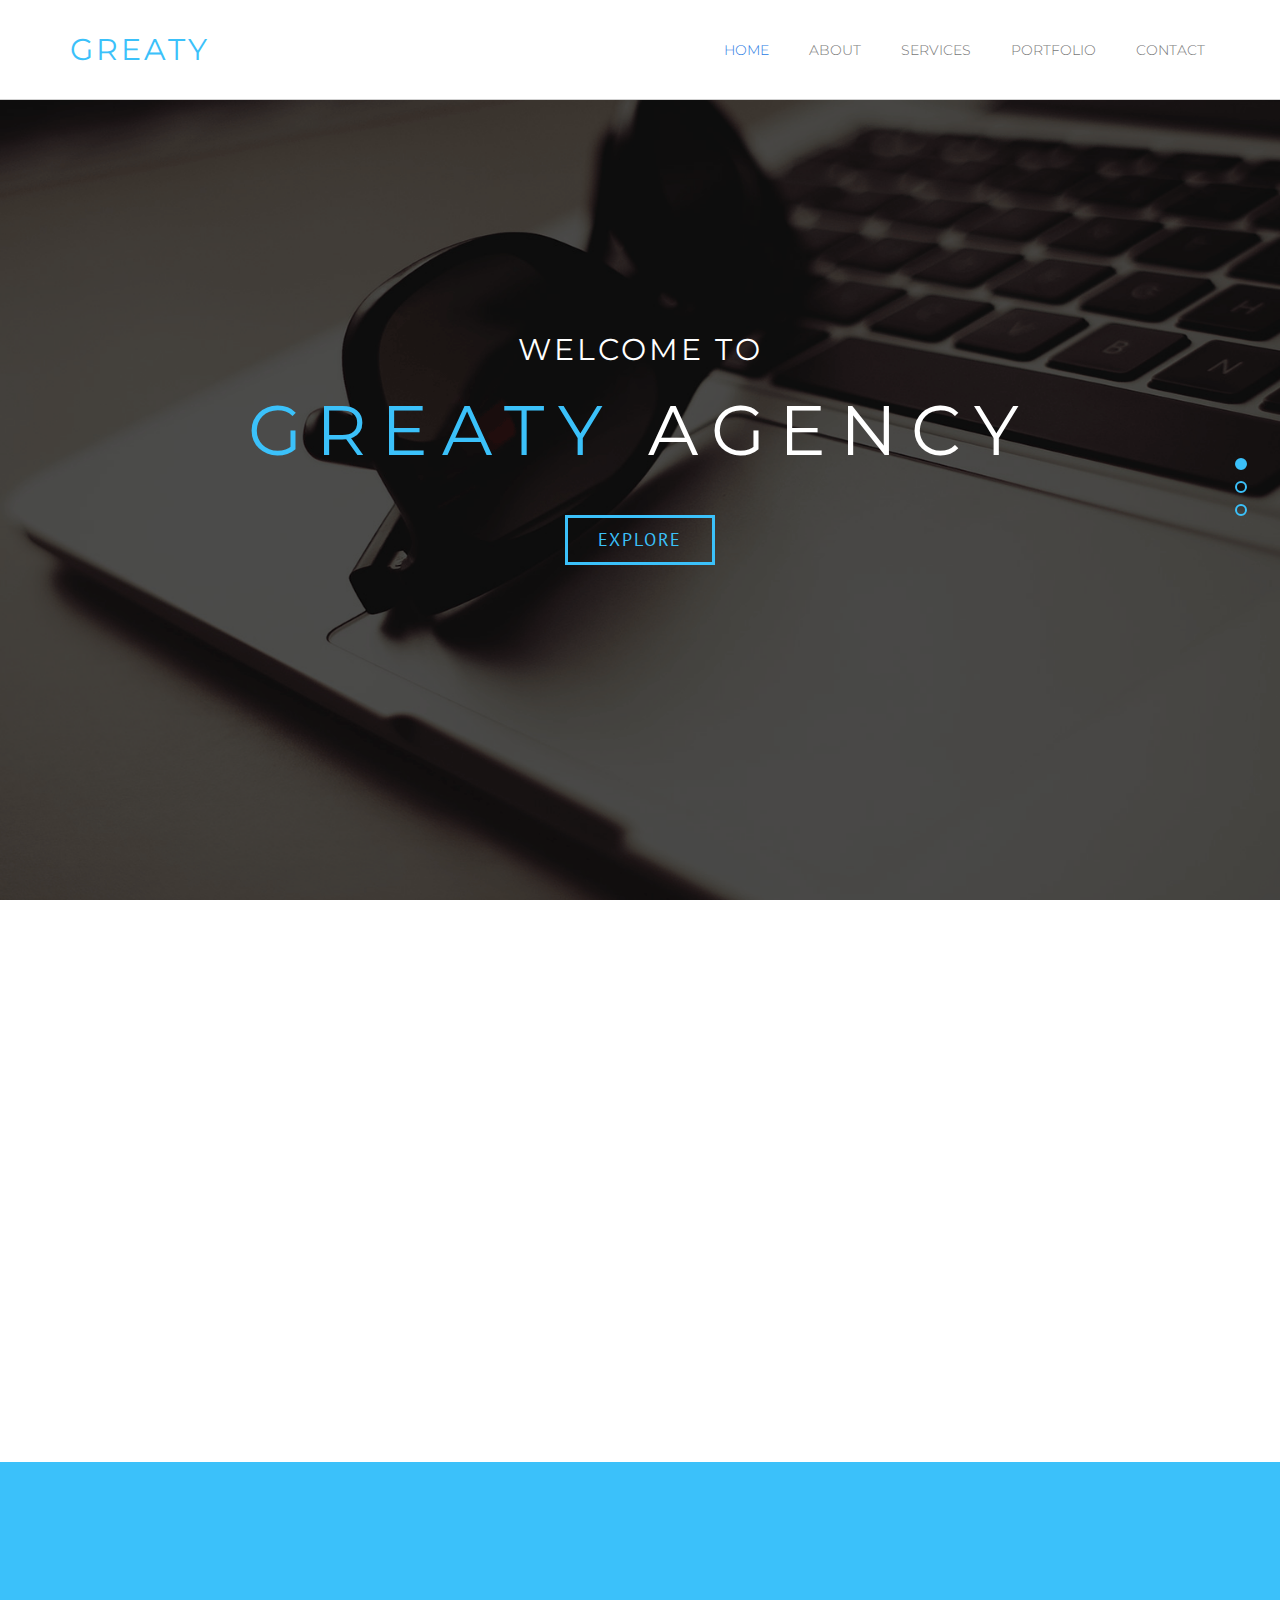
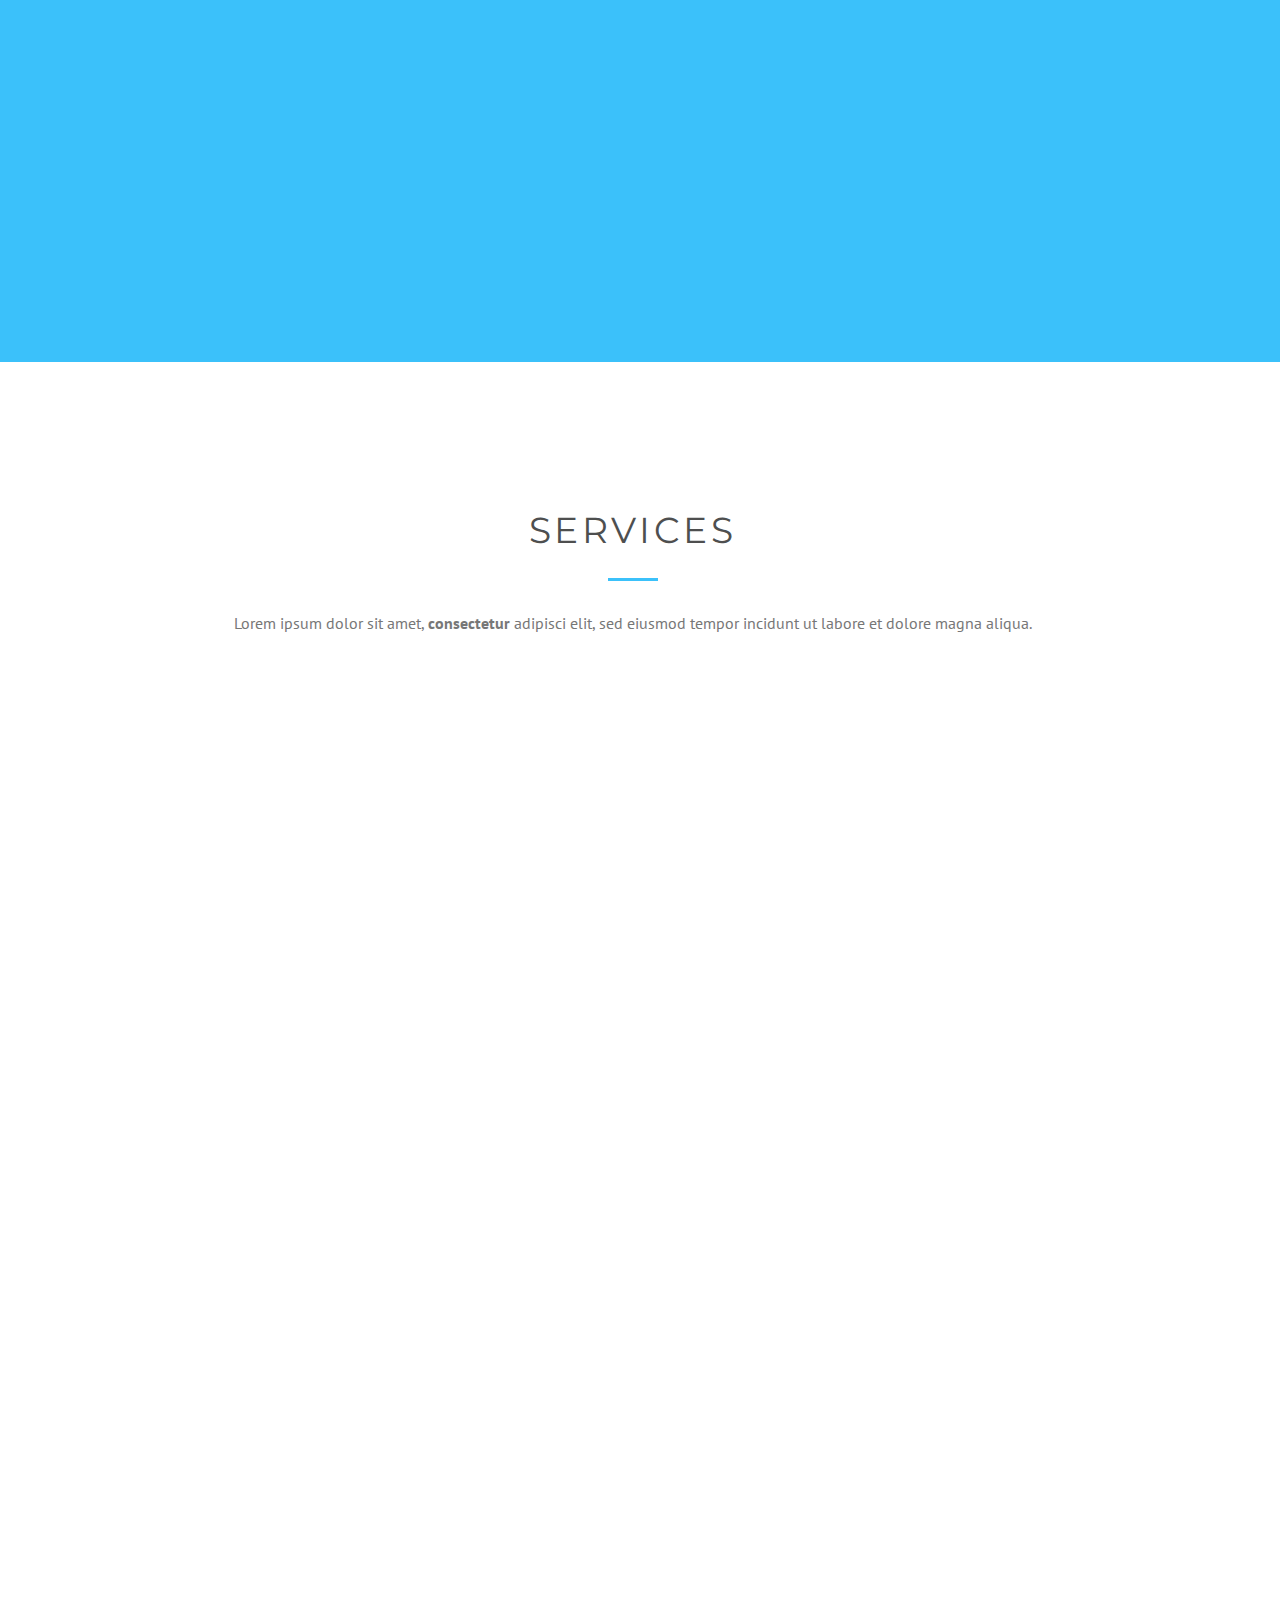
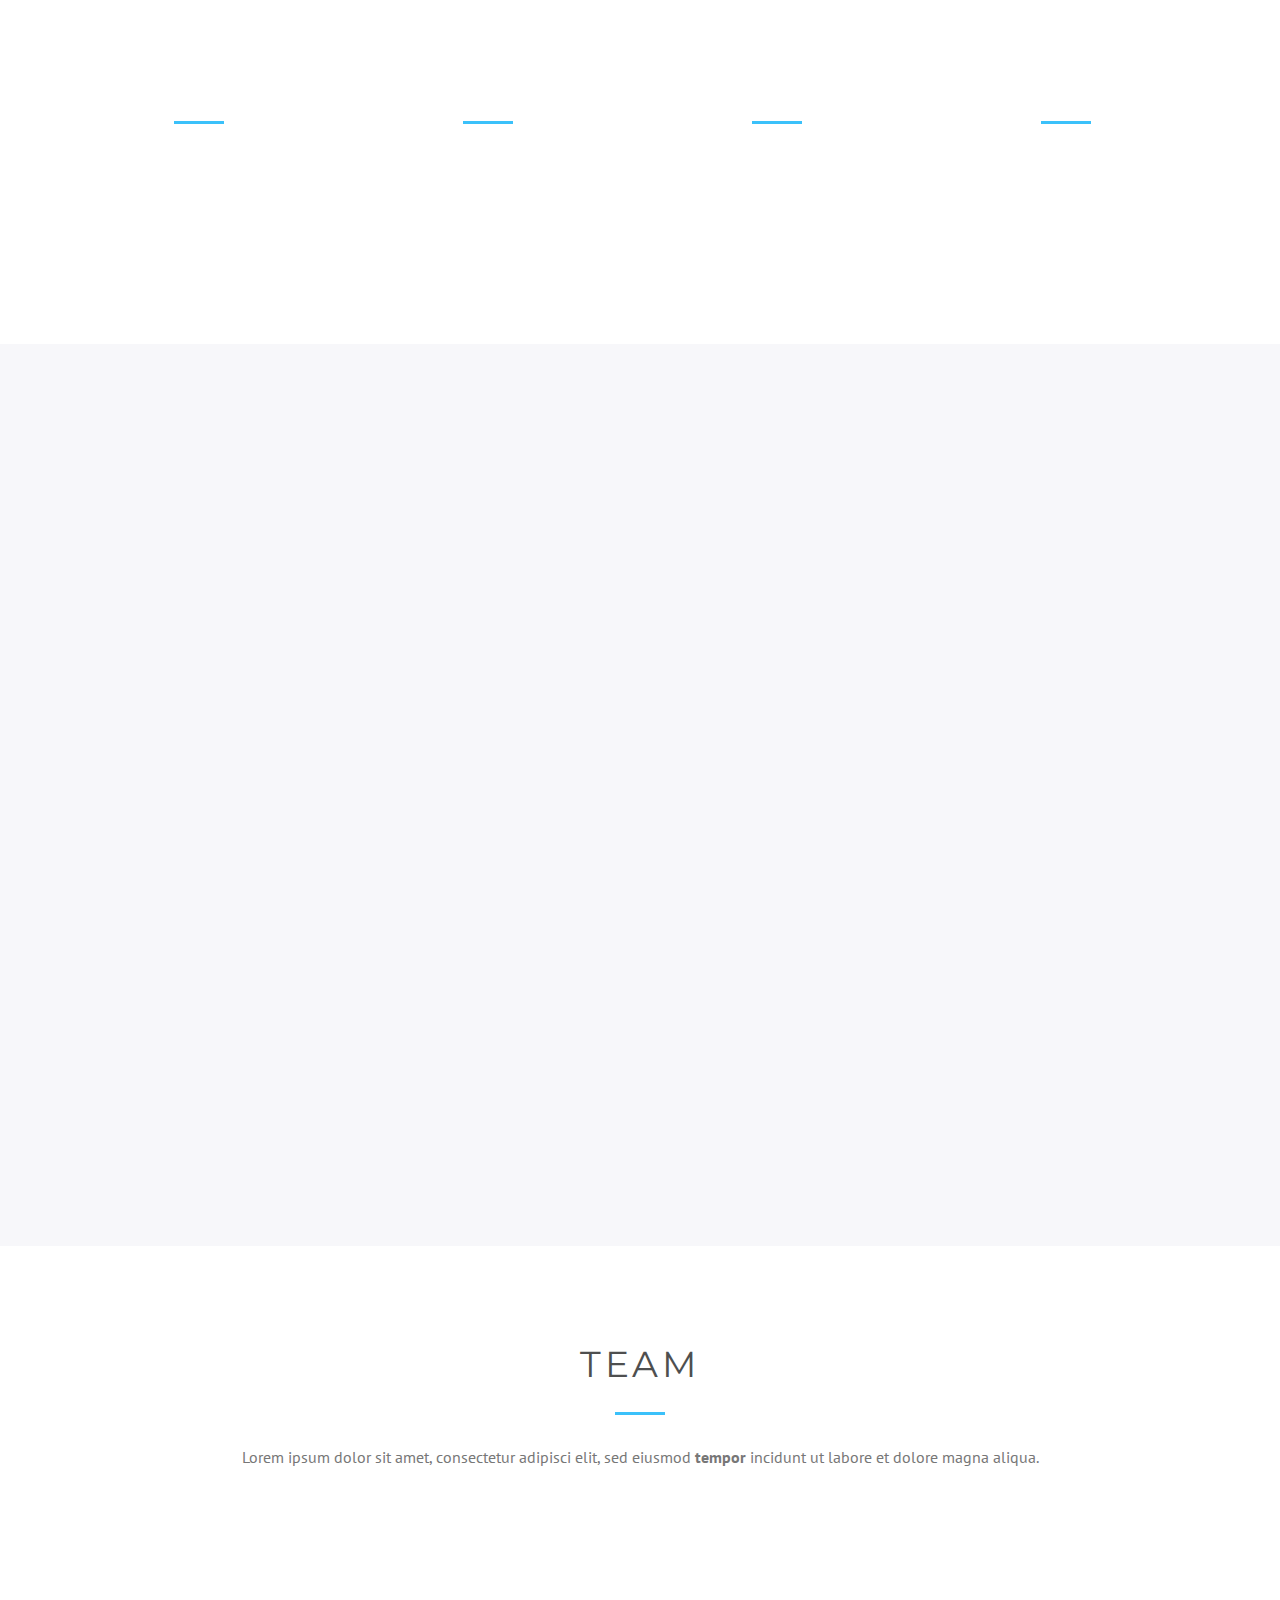
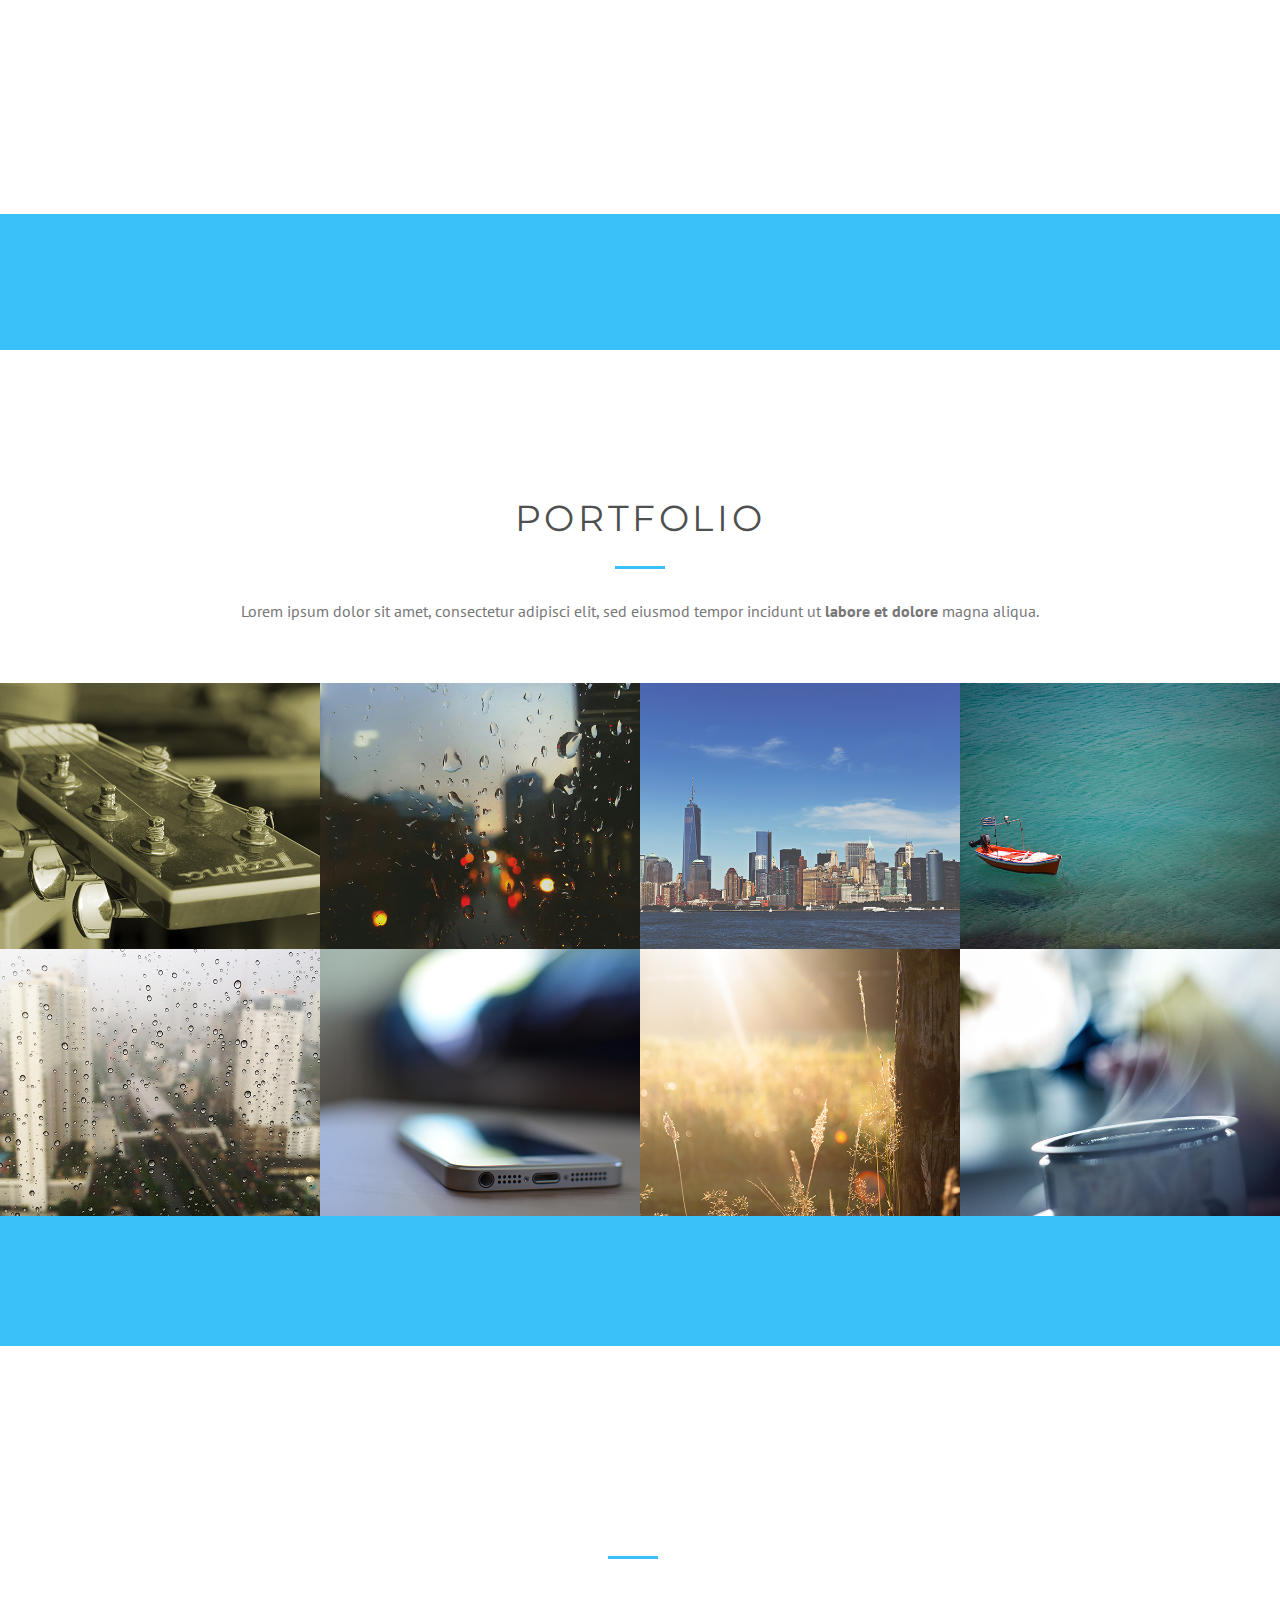
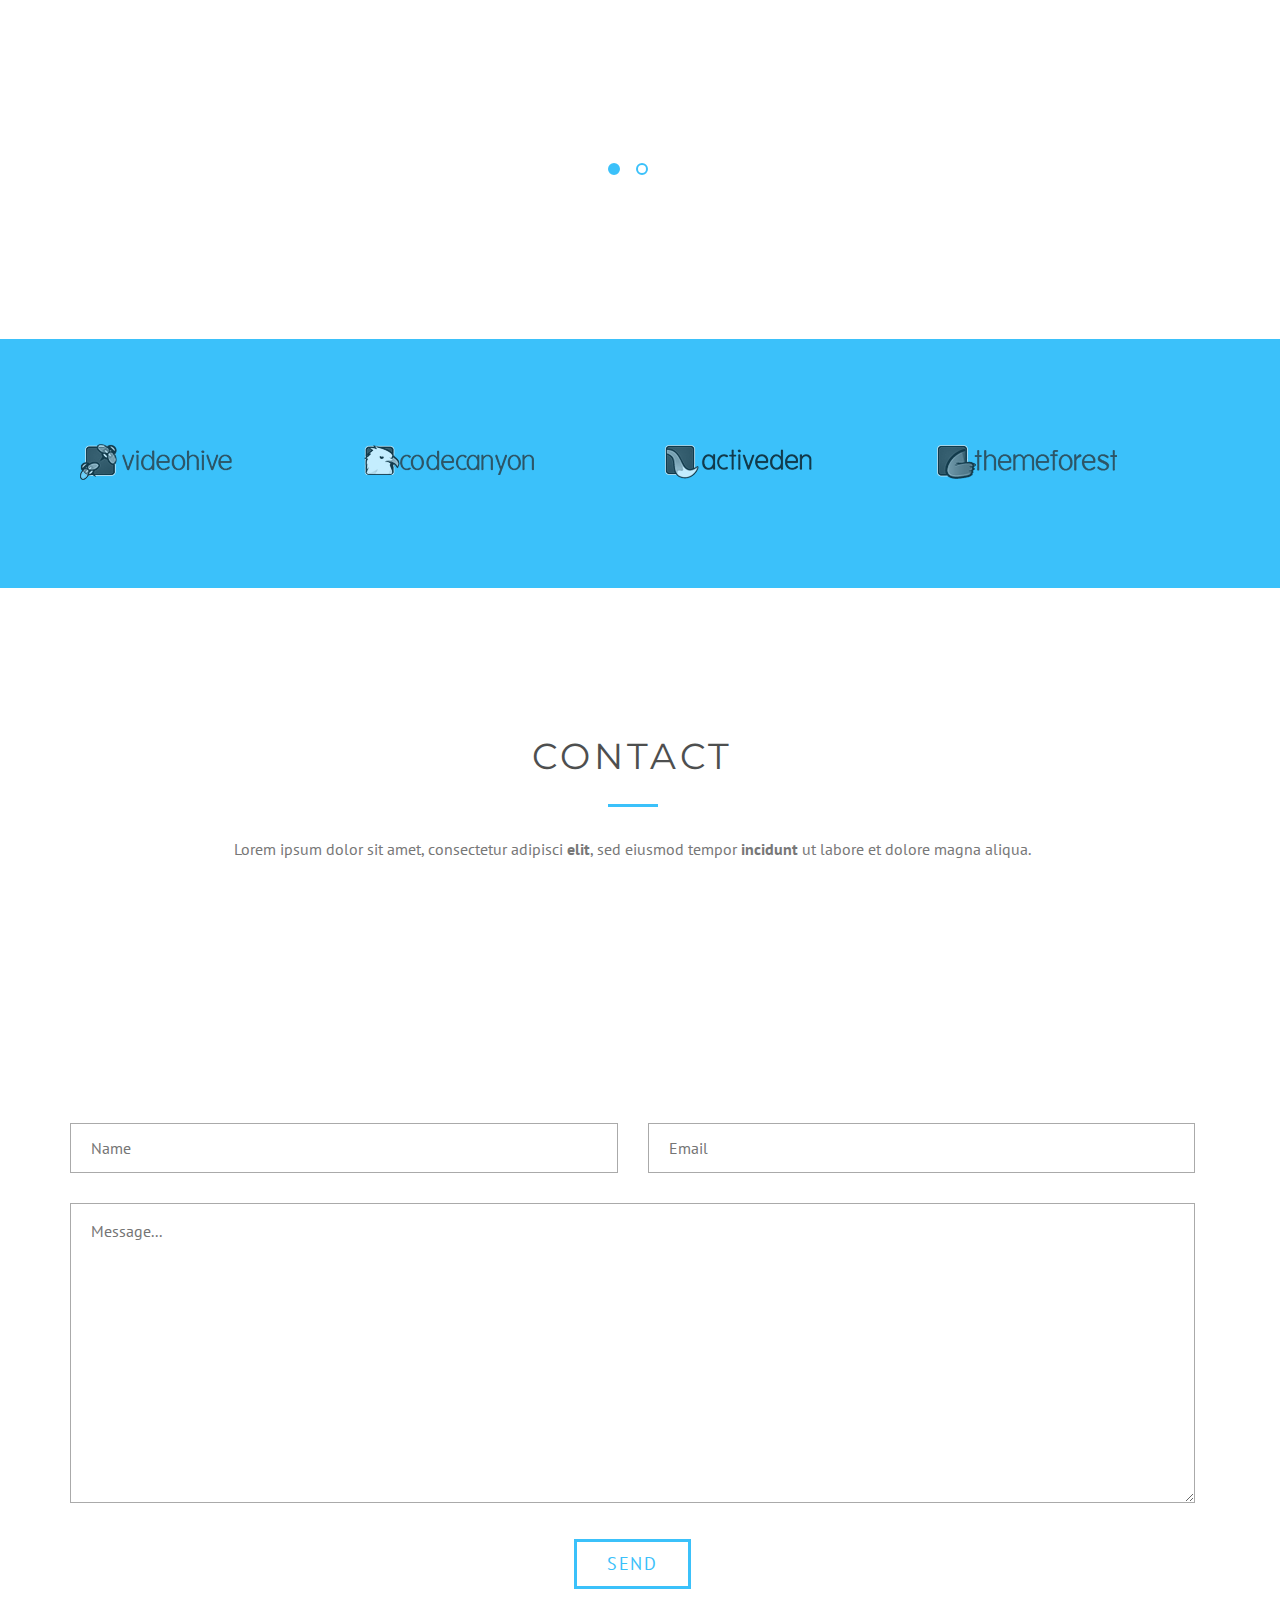
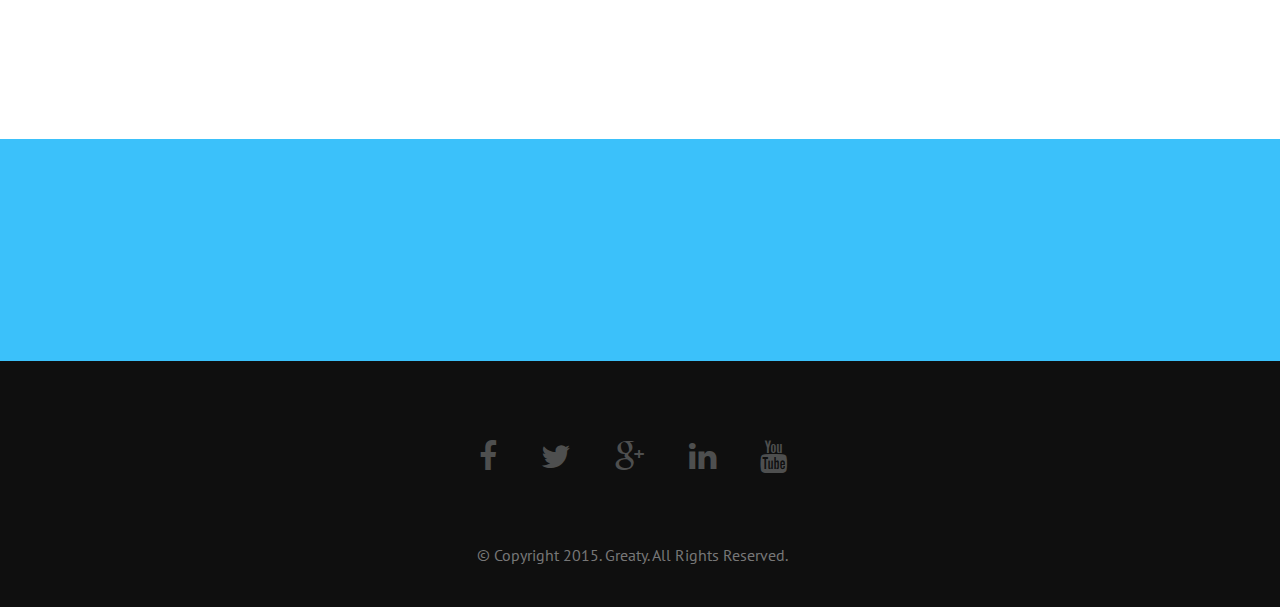
<file: index.html>
<!DOCTYPE html>

<html> 
    
	<head>

		<meta charset="utf-8">
		<title>Greaty - Responsive One Page HTML Template</title>
		<meta name="description" content="Greaty - Responsive One Page HTML Template">
		<meta name="author" content="RikyBlue">

		<meta name="viewport" content="width=device-width, initial-scale=1, maximum-scale=1, user-scalable=no">

		<!-- STYLES -->
		
		<link rel="stylesheet" type="text/css" href="css/bootstrap.min.css">
		<link rel="stylesheet" type="text/css" href="css/animate.css">  
		<link rel="stylesheet" type="text/css" href="css/owl.css">
		<link rel="stylesheet" type="text/css" href="css/style.css">
		<link rel="stylesheet" type="text/css" href="font-awesome/css/font-awesome.min.css">

		<link href='http://fonts.googleapis.com/css?family=Montserrat:400,700' rel='stylesheet' type='text/css'>
		<link href='http://fonts.googleapis.com/css?family=PT+Sans:400,700' rel='stylesheet' type='text/css'>
       
	</head>

	<body>

		<!-- MENU -->

		<nav class="navbar navbar-default navbar-fixed-top" role="navigation">
			<div class="container">

				<div class="navbar-header">
					<button type="button" class="navbar-toggle" data-toggle="collapse" data-target="#bs-example-navbar-collapse-1">
						<span class="sr-only">Toggle navigation</span>
						<i class="fa fa-bars list toggle-menu"></i>
					</button>
					<a class="navbar-brand" href="index.html"><h2>GREATY</h2></a>
				</div>

				<div class="collapse navbar-collapse" id="bs-example-navbar-collapse-1">
					<ul class="nav navbar-nav navbar-right">
						<li>
				          <a class="page-scroll" href="#home">Home</a>
				        </li>
				        <li>
				          <a class="page-scroll" href="#about">About</a>
				        </li>
				        <li>
				          <a class="page-scroll" href="#services">Services</a>
				        </li>
				        <li>
				          <a class="page-scroll" href="#portfolio">Portfolio</a>
				        </li>
				        <li>
				          <a class="page-scroll" href="#contact">Contact</a>
				        </li>
					</ul>
				</div>
			</div>
		</nav>

		<!-- HOME -->

		<header id="home">

			<div id="owl-demo">

				<div class="item" style="background:url('img/slider.png'); background-size:cover;">

					<div class="header-text">
						<h2 class="title wow fadeInLeft" data-wow-duration="1s">Welcome To</h2>
						<h1 class="title wow fadeInRight" data-wow-duration="1s" data-wow-delay="0.25s"><span class="blue">GREATY</span> AGENCY</h1>
						<a href="#about" class="btn btn-lg btn-primary wow fadeInUp page-scroll" data-wow-duration="1s" data-wow-delay="0.5s">Explore</a>
					</div>

				</div>

				<div class="item" style="background:url('img/slider2.png'); background-size:cover;">

					<div class="header-text">
						<h2 class="title wow fadeInLeft" data-wow-duration="1s">Fully Responsive</h2>
						<h1 class="title wow fadeInRight" data-wow-duration="1s" data-wow-delay="0.25s">Bootstrap 3</h1>
						<a href="#about" class="btn btn-lg btn-primary wow fadeInUp page-scroll" data-wow-duration="1s" data-wow-delay="0.5s">Explore</a>
					</div>

				</div>

				<div class="item" style="background:url('img/slider3.png'); background-size:cover;">

					<div class="header-text">
						<h2 class="title wow fadeInLeft" data-wow-duration="1s">Easy to Customize</h2>
						<h1 class="title wow fadeInRight" data-wow-duration="1s" data-wow-delay="0.25s">HTML5/CSS3</h1>
						<a href="#about" class="btn btn-lg btn-primary wow fadeInUp page-scroll" data-wow-duration="1s" data-wow-delay="0.5s">Explore</a>
					</div>

				</div>

			</div>

		</header>

		<!-- ABOUT -->

		<section id="about">
			<div class="row">
				<div class="col-md-4 col-sm-4 text-center wow fadeInLeft" data-wow-duration="1s">
					<div class="fa fa-3x fa-desktop"></div>
					<h4>Fully Responsive</h4>
					<p>Lorem ipsum dolor sit amet, consectetur adipisci elit, sed eiusmod tempor incidunt ut labore et dolore magna aliqua.</p>
				</div>
				<div class="col-md-4 col-sm-4 text-center wow fadeInDown" data-wow-duration="1s">
					<div class="fa fa-3x fa-edit"></div>
					<h4>Fully Customizable</h4>
					<p>Lorem ipsum dolor sit amet, consectetur adipisci elit, sed eiusmod tempor incidunt ut labore et dolore magna aliqua.</p>
				</div>
				<div class="col-md-4 col-sm-4 text-center wow fadeInRight" data-wow-duration="1s">
					<div class="fa fa-3x fa-users"></div>
					<h4>Support</h4>
					<p>Lorem ipsum dolor sit amet, consectetur adipisci elit, sed eiusmod tempor incidunt ut labore et dolore magna aliqua.</p>
				</div>
			</div>
		</section>

		<section class="darker section-bg">
			<div class="row">
				<div class="col-lg-6 col-md-6 hidden-sm hidden-xs text-left wow fadeInLeft" data-wow-duration="1s">
					<img class="img-responsive" src="img/bg.jpg" alt="" />
				</div>
				<div class="col-lg-5 col-md-6 col-sm-12 col-xs-12 text-left section-content wow fadeInRight" data-wow-duration="1s">
					<div class="content">
						<h2>About</h2>
						<div class="border"></div>
						<p>Lorem ipsum dolor sit amet, <strong>consectetur adipisci</strong> elit, sed eiusmod tempor incidunt ut labore et <strong>dolore magna</strong> aliqua. Ut enim ad minim veniam, quis nostrum exercitationem ullam corporis suscipit laboriosam, nisi ut aliquid ex ea commodi <strong>consequatur</strong>. Quis aute iure reprehenderit in voluptate velit esse cillum dolore eu fugiat nulla pariatur. Excepteur sint <strong>obcaecat</strong> cupiditat non proident, sunt in culpa qui officia deserunt mollit anim id est laborum.</p>
						<br>
						<a href="#" class="btn btn-primary">DOWNLOAD CV</a>
					</div>
				</div>
			</div>
		</section>

		<!-- SERVICES -->

		<section id="services">
			<div class="container">
				<div class="row">
					<div class="col-md-12 col-sm-12 text-center">
						<h1>Services</h1>
						<hr>
						<p>Lorem ipsum dolor sit amet, <strong>consectetur</strong> adipisci elit, sed eiusmod tempor incidunt ut labore et dolore magna aliqua.</p>
					</div>
				</div>

				<div class="row margin-top wow fadeInLeft" data-wow-duration="1s">
					<div class="col-lg-3 col-md-3 col-sm-6 col-xs-12 text-left service-item">
						<div class="fa fa-3x fa-desktop"></div>
						<h4>Web Design</h4>
						<p>Lorem ipsum dolor sit amet, consectetur adipisci elit, sed eiusmod tempor incidunt ut labore et dolore magna aliqua.</p>
					</div>
					<div class="col-lg-3 col-md-3 col-sm-6 col-xs-12 text-left service-item">
						<div class="fa fa-3x fa-code"></div>
						<h4>Web Development</h4>
						<p>Lorem ipsum dolor sit amet, consectetur adipisci elit, sed eiusmod tempor incidunt ut labore et dolore magna aliqua.</p>
					</div>
					<div class="col-lg-3 col-md-3 col-sm-6 col-xs-12 text-right service-item">
						<div class="fa fa-3x fa-flask"></div>
						<h4>Web Marketing</h4>
						<p>Lorem ipsum dolor sit amet, consectetur adipisci elit, sed eiusmod tempor incidunt ut labore et dolore magna aliqua.</p>
					</div>
					<div class="col-lg-3 col-md-3 col-sm-6 col-xs-12 text-right service-item">
						<div class="fa fa-3x fa-tablet"></div>
						<h4>Graphic Design</h4>
						<p>Lorem ipsum dolor sit amet, consectetur adipisci elit, sed eiusmod tempor incidunt ut labore et dolore magna aliqua.</p>
					</div>
				</div>
				<div class="row margin-top wow fadeInRight" data-wow-duration="1s" data-wow-delay="0.5s">
					<div class="ccol-lg-3 col-md-3 col-sm-6 col-xs-12 text-left service-item">
						<div class="fa fa-3x fa-camera"></div>
						<h4>Photography</h4>
						<p>Lorem ipsum dolor sit amet, consectetur adipisci elit, sed eiusmod tempor incidunt ut labore et dolore magna aliqua.</p>
					</div>
					<div class="col-lg-3 col-md-3 col-sm-6 col-xs-12 text-left service-item">
						<div class="fa fa-3x fa-edit"></div>
						<h4>Illustration</h4>
						<p>Lorem ipsum dolor sit amet, consectetur adipisci elit, sed eiusmod tempor incidunt ut labore et dolore magna aliqua.</p>
					</div>
					<div class="col-lg-3 col-md-3 col-sm-6 col-xs-12 text-right service-item">
						<div class="fa fa-3x fa-leaf"></div>
						<h4>Video Editing</h4>
						<p>Lorem ipsum dolor sit amet, consectetur adipisci elit, sed eiusmod tempor incidunt ut labore et dolore magna aliqua.</p>
					</div>
					<div class="col-lg-3 col-md-3 col-sm-6 col-xs-12 text-right service-item">
						<div class="fa fa-3x fa-users"></div>
						<h4>Client Support</h4>
						<p>Lorem ipsum dolor sit amet, consectetur adipisci elit, sed eiusmod tempor incidunt ut labore et dolore magna aliqua.</p>
					</div>
				</div>
			</div>
		</section>

		<section class="call-to-action full-width-parallax">
			<div class="container">
				<div class="row">
					<div class="col-md-3 col-sm-3 text-center">
						<div class="fa fa-3x fa-file wow fadeInDown" data-wow-duration="1s"></div>
						<h3>Projects</h3>
						<hr>
						<h2 class="wow fadeInUp" data-wow-duration="1s">350</h2>
					</div>
					<div class="col-md-3 col-sm-3 text-center">
						<div class="fa fa-3x fa-users wow fadeInDown" data-wow-duration="1s" data-wow-delay="0.25s"></div>
						<h3>Clients</h3>
						<hr>
						<h2 class="wow fadeInUp" data-wow-duration="1s" data-wow-delay="0.2s">85</h2>
					</div>
					<div class="col-md-3 col-sm-3 text-center">
						<div class="fa fa-3x fa-coffee wow fadeInDown" data-wow-duration="1s" data-wow-delay="0.5s"></div>
						<h3>Cups of Coffee</h3>
						<hr>
						<h2 class="wow fadeInUp" data-wow-duration="1s" data-wow-delay="0.5s">450</h2>
					</div>
					<div class="col-md-3 col-sm-3 text-center">
						<div class="fa fa-3x fa-code wow fadeInDown" data-wow-duration="1s" data-wow-delay="0.75s"></div>
						<h3>Lines of Code</h3>
						<hr>
						<h2 class="wow fadeInUp" data-wow-duration="1s" data-wow-delay="0.75s">3560</h2>
					</div>
				</div>
			</div>
		</section>

		<section class="section-darker">
			<div class="row padding-left padding-right">
				<div class="col-md-6 col-sm-6 text-left wow fadeInDown" data-wow-duration="1s">
					<h4>What we do</h4>
					<p>Lorem ipsum dolor sit amet, <strong>consectetur adipisci</strong> elit, sed eiusmod tempor incidunt ut labore et <strong>dolore magna</strong> aliqua. Ut enim ad minim veniam, quis nostrum exercitationem ullam corporis suscipit laboriosam, nisi ut aliquid ex ea commodi <strong>consequatur</strong>. Quis aute iure reprehenderit in voluptate velit esse cillum dolore eu fugiat nulla pariatur. Excepteur sint <strong>obcaecat</strong> cupiditat non proident, sunt in culpa qui officia deserunt mollit anim id est laborum.</p>
					<br>
					<a href="#portfolio" class="page-scroll btn btn-primary">PORTFOLIO</a>
				</div>
				<div class="col-md-6 col-sm-6">
				</div>
			</div>
			<div class="row margin-top padding-left padding-right">
				<div class="col-md-6 col-sm-6">
				</div>
				<div class="col-md-6 col-sm-6 text-right wow fadeInDown" data-wow-duration="1s">
					<h4>Why choose us</h4>
					<p>Lorem ipsum dolor sit amet, <strong>consectetur adipisci</strong> elit, sed eiusmod tempor incidunt ut labore et <strong>dolore magna</strong> aliqua. Ut enim ad minim veniam, quis nostrum exercitationem ullam corporis suscipit laboriosam, nisi ut aliquid ex ea commodi <strong>consequatur</strong>. Quis aute iure reprehenderit in voluptate velit esse cillum dolore eu fugiat nulla pariatur. Excepteur sint <strong>obcaecat</strong> cupiditat non proident, sunt in culpa qui officia deserunt mollit anim id est laborum.</p>
					<br>
					<a href="#testimonials" class="page-scroll btn btn-primary">TESTIMONIALS</a>
				</div>
			</div>
		</section>

		<!-- TEAM -->

		<section id="team">
			<div class="row">
				<div class="col-md-12 col-sm-12 text-center">
					<h1>Team</h1>
					<hr>
					<p>Lorem ipsum dolor sit amet, consectetur adipisci elit, sed eiusmod <strong>tempor</strong> incidunt ut labore et dolore magna aliqua.</p>
				</div>
			</div>

			<div class="row margin-top wow fadeIn" data-wow-duration="1s">
				<div class="col-md-4 col-sm-12 text-center">
					<img class="img-responsive" src="img/team/team.jpg" alt="..." />
					<div class="overlay">
						<div class="overlay-text">
							<h3>Sarah S.</h3>
							<hr>
							<i>Founder</i>
						</div>
					</div>
				</div>
				<div class="col-md-4 col-sm-12 text-center">
					<img class="img-responsive" src="img/team/team2.jpg" alt="..." />
					<div class="overlay">
						<div class="overlay-text">
							<h3>Katia L.</h3>
							<hr>
							<i>Web Designer</i>
						</div>
					</div>
				</div>
				<div class="col-md-4 col-sm-12 text-center">
					<img class="img-responsive" src="img/team/team3.jpg" alt="..." />
					<div class="overlay">
						<div class="overlay-text">
							<h3>Emma W.</h3>
							<hr>
							<i>Web Developer</i>
						</div>
					</div>
				</div>
			</div>
		</section>

		<section class="darker">
			<div class="container">
				<div class="row text-center wow fadeInUp" data-wow-duration="1s">
					<h1>- Start a project with us! -</h1>
				</div>
			</div>
		</section>

		<!-- PORTFOLIO -->

		<section id="portfolio">
			<div class="container">
				<div class="row">
					<div class="col-md-12 col-sm-12 text-center">
						<h1>Portfolio</h1>
						<hr>
						<p>Lorem ipsum dolor sit amet, consectetur adipisci elit, sed eiusmod tempor incidunt ut <strong>labore et dolore</strong> magna aliqua.</p>
					</div>
				</div>
			</div>

			<div class="row margin-top">
				<div class="col-lg-3 col-md-6 col-sm-12">
					<a href="project-page.html">
						<div class="overlay">
							<div class="overlay-text">
								<h3>Project One</h3>
								<hr>
								<i>Web Design</i>
							</div>
						</div>
					</a>
					<img src="img/portfolio/work1.jpg" alt="..." />
				</div>
				<div class="col-lg-3 col-md-6 col-sm-12">
					<a href="project-page.html">
						<div class="overlay">
							<div class="overlay-text">
								<h3>Project Two</h3>
								<hr>
								<i>Web Design, Photography</i>
							</div>
						</div>
					</a>
					<img src="img/portfolio/work2.jpg" alt="..." />
				</div>
				<div class="col-lg-3 col-md-6 col-sm-12">
					<a href="project-page.html">
						<div class="overlay">
							<div class="overlay-text">
								<h3>Project Three</h3>
								<hr>
								<i>Web Development, SEO</i>
							</div>
						</div>
					</a>
					<img src="img/portfolio/work3.jpg" alt="..." />
				</div>
				<div class="col-lg-3 col-md-6 col-sm-12">
					<a href="project-page.html">
						<div class="overlay">
							<div class="overlay-text">
								<h3>Project Four</h3>
								<hr>
								<i>Graphic Design</i>
							</div>
						</div>
					</a>
					<img src="img/portfolio/work4.jpg" alt="..." />
				</div>
				<div class="col-lg-3 col-md-6 col-sm-12">
					<a href="project-page.html">
						<div class="overlay">
							<div class="overlay-text">
								<h3>Project Five</h3>
								<hr>
								<i>Graphic Design, Illustration</i>
							</div>
						</div>
					</a>
					<img src="img/portfolio/work5.jpg" alt="..." />
				</div>
				<div class="col-lg-3 col-md-6 col-sm-12">
					<a href="project-page.html">
						<div class="overlay">
							<div class="overlay-text">
								<h3>Project Six</h3>
								<hr>
								<i>Video Editing</i>
							</div>
						</div>
					</a>
					<img src="img/portfolio/work6.jpg" alt="..." />
				</div>
				<div class="col-lg-3 col-md-6 col-sm-12">
					<a href="project-page.html">
						<div class="overlay">
							<div class="overlay-text">
								<h3>Project Seven</h3>
								<hr>
								<i>Web Design, Web Development</i>
							</div>
						</div>
					</a>
					<img src="img/portfolio/work7.jpg" alt="..." />
				</div>
				<div class="col-lg-3 col-md-6 col-sm-12">
					<a href="project-page.html">
						<div class="overlay">
							<div class="overlay-text">
								<h3>Project Eight</h3>
								<hr>
								<i>Web Development, Graphic Design</i>
							</div>
						</div>
					</a>
					<img src="img/portfolio/work8.jpg" alt="..." />
				</div>
			</div>
		</section>

		<a href="#">
			<div class="darker load-more">
				<div class="container">
					<div class="row">
						<div class="col-md-12 col-sm-12 text-center wow fadeInUp" data-wow-duration="1s">
							<h2>LOAD MORE</h2>
						</div>
					</div>
				</div>
			</div>
		</a>

		<!-- TESTIMONIALS -->

		<section id="testimonials" class="testimonials full-width-parallax">
			<div class="container">
				<div class="row">
					<div class="col-md-12 col-sm-12 text-center">
						<h2>Testimonials</h2>
						<hr>
						<div id="owl-testimonials">
							<div class="item">
								<p>"Lorem ipsum dolor sit amet, consectetur adipisci elit, sed eiusmod tempor incidunt ut labore et dolore magna aliqua. Lorem ipsum dolor sit amet, consectetur adipisci elit, sed eiusmod tempor incidunt ut labore et dolore magna aliqua. Lorem ipsum dolor sit amet."</p>
								<br>
								<i>John Doe, CEO</i>
							</div>
							<div class="item">
								<p>"Lorem ipsum dolor sit amet, consectetur adipisci elit, sed eiusmod tempor incidunt ut labore et dolore magna aliqua. Lorem ipsum dolor sit amet."</p>
								<br>
								<i>Alex Smith, Project Manager</i>
							</div>
						</div>
					</div>
				</div>
			</div>
		</section>

		<!-- CLIENTS -->

		<section id="clients" class="darker">
			<div class="container">
				<div class="row">
					<div id="owl-clients">
						<div class="item">
							<div class="col-md-3 col-sm-3 text-center">
								<a href=""><img src="img/clients/logo-client1.png" alt="Client 1" /></a>
							</div>
						</div>
						<div class="item">
							<div class="col-md-3 col-sm-3 text-center">
								<a href=""><img src="img/clients/logo-client2.png" alt="Client 1" /></a>
							</div>
						</div>
						<div class="item">
							<div class="col-md-3 col-sm-3 text-center">
								<a href=""><img src="img/clients/logo-client3.png" alt="Client 1" /></a>
							</div>
						</div>
						<div class="item">
							<div class="col-md-3 col-sm-3 text-center">
								<a href=""><img src="img/clients/logo-client4.png" alt="Client 1" /></a>
							</div>
						</div>
						<div class="item">
							<div class="col-md-3 col-sm-3 text-center">
								<a href=""><img src="img/clients/logo-client5.png" alt="Client 1" /></a>
							</div>
						</div>
						<div class="item">
							<div class="col-md-3 col-sm-3 text-center">
								<a href=""><img src="img/clients/logo-client6.png" alt="Client 1" /></a>
							</div>
						</div>
					</div>
				</div>
			</div>
		</section>

		<!-- CONTACT -->

		<section id="contact">
			<div class="container">
				<div class="row">
					<div class="col-md-12 col-sm-12 text-center">
						<h1>Contact</h1>
						<hr>
						<p>Lorem ipsum dolor sit amet, consectetur adipisci <strong>elit</strong>, sed eiusmod tempor <strong>incidunt</strong> ut labore et dolore magna aliqua.</p>
					</div>
				</div>

				<div class="row margin-top">
					<div class="col-md-4 text-center wow fadeInLeft" data-wow-duration="1s">
						<div class="fa fa-3x fa-home"></div>
						<p>My Address, New York, USA</p>
					</div>
					<div class="col-md-4 text-center wow fadeInDown" data-wow-duration="1s">
						<div class="fa fa-3x fa-phone"></div>
						<p>+123 456 7890</p>
					</div>
					<div class="col-md-4 text-center wow fadeInRight" data-wow-duration="1s">
						<div class="fa fa-3x fa-envelope"></div>
						<p>info@email.com</p>
					</div>
				</div>

				<form name="contact" action="#" method="POST">
					<div class="row margin-top text-center">
						<div class="col-md-6 margin-top col-sm-6">
							<input type="text" id="name" placeholder="Name" />
						</div>
						<div class="col-md-6 margin-top col-sm-6">
							<input type="email" id="email" placeholder="Email" />
						</div>
					</div>

					<div class="row text-center">
						<div class="col-md-12 col-sm-12">
							<textarea id="message" placeholder="Message..."></textarea>
						</div>
					</div>

					<div class="row text-center">
						<div class="col-md-12 col-sm-12">
							<button type="submit" class="btn btn-lg btn-primary">Send</button>
						</div>
					</div>
				</form>

			</div>
		</section>

		<section class="darker">
			<div class="container">
				<div class="row">
					<div class="col-md-8 col-sm-8 text-left wow fadeInLeft" data-wow-duration="1s">
						<h3>Would you use this awesome template?</h3>
						<p>Lorem ipsum dolor sit amet, consectetur adipisci elit, sed eiusmod tempor incidunt ut labore et dolore magna aliqua.</p>
					</div>
					<div class="col-md-4 col-sm-4 text-center wow fadeInRight" data-wow-duration="1s">
						<a href="#" class="btn btn-lg btn-primary">BUY NOW</a>
					</div>
				</div>
			</div>
		</section>

		<!-- FOOTER -->

		<footer>
			<div class="container">
				<div class="row margin-top">
					<div class="col-md-12 col-sm-12 text-center">
						<a href=""><i class="fa fa-2x fa-facebook"></i></a>
						<a href=""><i class="fa fa-2x fa-twitter"></i></a>
						<a href=""><i class="fa fa-2x fa-google-plus"></i></a>
						<a href=""><i class="fa fa-2x fa-linkedin"></i></a>
						<a href=""><i class="fa fa-2x fa-youtube"></i></a>
					</div>
				</div>
				<div class="row margin-top">
					<div class="col-md-12 col-sm-12 text-center">
						<p>© Copyright 2015. Greaty. All Rights Reserved.</p>
					</div>
				</div>
			</div>
		</footer>

		<!-- SCRIPTS -->

		<script src="js/jquery-2.1.0.min.js"></script>
		<script src="js/jquery.easing.js"></script>
		<script src="js/smoothScroll.js"></script>
		<script src="js/bootstrap.min.js"></script>
		<script src="js/images-loaded.js"></script>
		<script src="js/jquery.localscroll-1.2.7-min.js"></script>
		<script src="js/jquery.count.js"></script>
		<script src="js/jquery.isotope.min.js"></script>
		<script src="js/jquery.prettyPhoto.js"></script>
		<script src="js/jquery.parallax-1.1.3.js"></script>
		<script src="js/owl.carousel.js"></script>
		<script src="js/isotope.js"></script>
		<script src="js/wow.js"></script>
		<script src="js/waypoints.min.js"></script>
		<script src="js/main.js"></script>
		<script>
			new WOW().init();
		</script>

	</body>

</html>
</file>
<file: css/style.css>
/*

Greaty - Responsive One Page HTML Template

Author: RikyBlue
Date: March 2015
Version: 1.0

-----------------------
| [Table of Contents] |
-----------------------

1. Main Style
2. Headings
3. Navbar
4. Header
5. Buttons
6. Portfolio
7. Parallax
8. Inputs
9. Footer
10. Media Queries

*/

/* Main Style */

html, body {
	width: 100%;
	height: 100%;
	margin: 0;
	padding: 0;
}

body {
	font-family: 'PT Sans', sans-serif;
	font-weight: 300;
	font-size: 16px;
	line-height: 1.5em;
  	color: #777;
	background-color: #fff;
}

strong {
	font-weight: 700;
}

a {
	color: #3BC1FA;
	transition: all 0.3s;
	-webkit-transition: all 0.3s;
	-moz-transition: all 0.3s;
	-o-transition: all 0.3s;
}

a:hover {
	color: #2A7BE3;
	text-decoration: none;
}

.margin-top {
	margin-top: 50px;
}

.padding-left {
	padding-left: 100px;
}

.padding-right {
	padding-right: 100px;
}

.fa {
	margin-bottom: 20px;
	color: #4E4F4F;
	transition: all 0.3s;
	-webkit-transition: all 0.3s;
	-moz-transition: all 0.3s;
	-o-transition: all 0.3s;
}

.fa:hover {
	color: #3BC1FA;
}

.row {
	margin-right: 0;
}

.hidden {
	display: none;
}

.blue {
	color: #3BC1FA;
}

/* Headings */

h1, h2, h3, h4, h5, h6 {
	font-family: 'Montserrat', sans-serif;
	font-weight: 400;
	line-height: 1em;
	letter-spacing: 0.1em;
	text-transform: uppercase;
	padding-bottom: 10px;
	margin: 0;
}

h4, h5, h6 {
	font-weight: 300;
}

section h1, h4 {
	color: #4E4F4F;
}

hr {
	width: 50px;
	height: 3px;
	text-align: center;
	margin-bottom: 30px;
	background-color: #3BC1FA;
	border-top: none;
}

section {
	padding: 150px 0;
}

section.darker {
	background-color: #3BC1FA;
	color: #fff;
	padding: 50px 0;
	transition: all 0.3s;
	-webkit-transition: all 0.3s;
	-moz-transition: all 0.3s;
	-o-transition: all 0.3s;
}

section#clients {
	padding: 100px 0;
}

.darker.load-more {
	background-color: #3BC1FA;
	color: #fff;
	padding: 50px 0;
	transition: all 0.3s;
	-webkit-transition: all 0.3s;
	-moz-transition: all 0.3s;
	-o-transition: all 0.3s;
}

.darker.load-more h2 {
	margin-top: 0px;
	vertical-align: middle;
	padding-bottom: 0;
	font-weight: 300;
}

.darker.load-more:hover {
	background-color: #2A7BE3;
}

section.darker h1 {
	color: #fff;
	font-weight: 300;
	padding: 0;
}

section.darker h2, section.darker h3 {
	color: #fff;
	font-weight: 300;
	text-transform: none;
	padding: 0;
	padding-bottom: 10px;
	margin-top: 20px;
}

section.darker p {
	margin-bottom: 20px;
}

section.darker .btn {
	margin: 20px 0;
}

section.darker.section-bg {
	padding: 0;
	max-height: 500px;
	overflow: hidden;
}

section.darker.section-bg img {
	width: 100%;
	min-height: 500px;
}

section.darker.section-bg .border:after {
	content: "";
	display: block;
	height: 1px;
	width: 35px;
	border-top: 3px solid #fff;
	margin: 30px 0;
}

section.darker.section-bg .section-content {
	padding: 40px 60px;
	display: table;
}

section.darker.section-bg .section-content .content {
	margin: 0;
	display: table-cell;
	vertical-align: middle; 
}

section.section-darker {
	background-color: #f7f7fa;
}

section.section-darker img {
	max-width: 300px;
	padding-left: 500px;
}

/* Navbar */

.navbar {
	background-color: #fff;
	display: table;
	width: 100%;
	height: 100px;
}

.navbar .container {
	display: table-cell;
	vertical-align: middle;
	text-align: center;
}

.navbar-brand h2 {
	padding-bottom: 0;
	transition: all 0.3s;
	-webkit-transition: all 0.3s;
	-moz-transition: all 0.3s;
	-o-transition: all 0.3s;
}

.navbar-brand h2:first-letter {
	color: #3BC1FA;
}

.navbar:hover h2 {
	color: #3BC1FA;
}

.nav li a {
	font-family: 'Montserrat', sans-serif;
	font-size: 14px;
	font-weight: 300;
	text-transform: uppercase;
	padding: 20px;
	transition: all 0.3s;
	-webkit-transition: all 0.3s;
	-moz-transition: all 0.3s;
	-o-transition: all 0.3s;
}

.nav li:hover a, .nav li:hover a:hover {
	color: #3BC1FA;
}

.nav.navbar-nav li a:focus, .nav.navbar-nav li a:active, .nav.navbar-nav li a.active {
	color: #2A7BE3;
	font-weight: 300;
}

.navbar-default .navbar-nav > .active > a,
.navbar-default .navbar-nav > .active > a:hover,
.navbar-default .navbar-nav > .active > a:focus {
	color: #2A7BE3;
	font-weight: 300;
    background-color: transparent;
}

.navbar .toggle-menu {
	margin: 0;
}

/* Header */

header {
	width: 100%;
	max-height: 100%;
}

header .item {
	width: 100%;
	height: 100%;
	text-align: center;
	display: table;
}

header .item .header-text {
	width: 50%;
	padding: 0 50px;
	z-index: 10;
	color: #fff;
	display: table-cell;
	vertical-align: middle;
	margin: 0 auto;
}

h1.title {
	font-size: 70px;
	padding-bottom: 50px;
	letter-spacing: 0.2em;
	line-height: 1em;
}

h2.title {
	font-size: 30px;
	padding-bottom: 30px;
	letter-spacing: 0.1em;
	line-height: 1em;
}

p.title {
	font-size: 16px;
	padding: 50px;
}

/* Buttons */

.btn {
	border-radius: 0px;
	-webkit-border-radius: 0px;
	-moz-border-radius: 0px;
	-o-border-radius: 0px;
	border: 3px solid #3BC1FA;
	padding: 10px 30px;
	background-color: transparent;
	color: #3BC1FA;
	text-transform: uppercase;
	letter-spacing: 0.1em;
	transition: all 0.3s;
	-webkit-transition: all 0.3s;
	-moz-transition: all 0.3s;
	-o-transition: all 0.3s;
}

.btn:hover, .btn:focus, .btn:active, .btn.active {
	box-shadow: none;
	-webkit-box-shadow: none;
	-moz-box-shadow: none;
	-o-box-shadow: none;
	border: 3px solid #3BC1FA;
	background-color: #3BC1FA;
	color: #fff;
}

.darker .btn {
	border: 3px solid #fff;
	background-color: transparent;
	color: #fff;
	line-height: 2em;
	margin-top: 5px;

	transition: all 0.3s;
	-webkit-transition: all 0.3s;
	-moz-transition: all 0.3s;
	-o-transition: all 0.3s;
}

.darker .btn:hover, .darker .btn:focus, .darker .btn:active, .darker .btn.active {
	color: #2A7BE3;
	border: 3px solid #fff;
	background-color: #fff;
}

/* About */

#about .row {
	padding: 30px;
}

#about p {
	padding: 0 50px;
}

/* Services */

#services .service-item {
	padding: 30px;
}

#services .service-item h4{
	padding-bottom: 30px;
}

/* Team */

section#team {
	padding-bottom: 0;
}

#team {
	width: 100%;
	margin: 0;
	padding: 100px 0px 0px 15px;
}

#team .col-md-4 {
	margin: 0;
	padding: 0;
}

#team img {
	width: 100%;
}

#team .overlay {
	position: absolute;
	left: 0;
	right: 0;
	top: 0;
	bottom: 0;
	text-align: center;
	background-color: rgba(0, 0, 0, 0.7);
	margin: 0;
	opacity: 0;
	transition: all 0.3s;
	-webkit-transition: all 0.3s;
	-moz-transition: all 0.3s;
	-o-transition: all 0.3s;
}

#team .overlay:hover {
	opacity: 1;
	margin: 20px;
}

#team .overlay .overlay-text {
	color: #fff;
	position: absolute;
	top: 35%;
	bottom: 35%;
	left: 20%;
	right: 20%;
}

#team .overlay h1 {
	color: #fff;
	text-align: center;
}

#team .overlay i.fa {
	color: #fff;
	text-align: center;
}

/* Portfolio */

#portfolio {
	margin: 0;
	padding-left: 15px;
	padding-bottom: 0px;
}

#portfolio .isotope .element-item {
	z-index: 2;
}

#portfolio .col-lg-3, #portfolio .col-md-6, #portfolio .col-sm-12 {
	margin: 0;
	padding: 0;
}

#portfolio img {
	width: 100%;
	height: auto;
}

#portfolio .overlay {
	position: absolute;
	left: 0;
	right: 0;
	top: 0;
	bottom: 0;
	text-align: center;
	background-color: rgba(0, 0, 0, 0.7);
	margin: 0;
	opacity: 0;
	transition: all 0.3s;
	-webkit-transition: all 0.3s;
	-moz-transition: all 0.3s;
	-o-transition: all 0.3s;
}

#portfolio .overlay:hover {
	opacity: 1;
	margin: 20px;
}

#portfolio .overlay .overlay-text {
	color: #fff;
	position: absolute;
	top: 35%;
	bottom: 35%;
	left: 20%;
	right: 20%;
}

#portfolio .overlay .overlay-text h1 {
	color: #fff;
	text-align: center;
}

#portfolio .overlay .overlay-text i {
	color: #fff;
	font-size: 12px;
	text-align: center;
}

#filters {
	font-size: 20px;
	margin: 50px 0;
}

#filters .filter {
	cursor: pointer;
	padding: 0px 10px;
}

/* Clients */

#clients img {
	filter: grayscale(100%);
	-webkit-filter: grayscale(100%);
	opacity: 0.7;
	transition: all 0.3s;
	-webkit-transition: all 0.3s;
	-moz-transition: all 0.3s;
	-o-transition: all 0.3s;
}

#clients img:hover {
	filter: none;
	-webkit-filter: none;
	opacity: 1;
}

/* Parallax */

section.call-to-action {
	width: 100%;
	background-image: url('../img/slider3.png');
	color: #fff;
	padding: 150px 0;
}

section.call-to-action h3 {
	padding: 0;
	font-weight: 300;
}

section.call-to-action .fa {
	color: #fff;
}

section.testimonials {
	width: 100%;
	background-image: url('../img/slider.png');
	color: #fff;
	padding: 150px 0;
}

section.testimonials .fa {
	color: #fff;
}

.full-width-parallax {
    background-attachment: fixed !important;
    background-size: cover;
}

/* Inputs */

input, textarea {
	width: 100%;
	padding: 15px 20px;
	border: 1px solid #aaa;
	transition: all 0.3s;
	-webkit-transition: all 0.3s;
	-moz-transition: all 0.3s;
	-o-transition: all 0.3s;
}

input {
	height: 50px;
}

textarea {
	height: 300px;
	margin: 30px 0;
}

input:focus, textarea:focus {
	box-shadow: none;
	-webkit-box-shadow: none;
	-moz-box-shadow: none;
	-o-box-shadow: none;
	outline: none;
	border: 1px solid #3BC1FA;
}

/* Footer */

footer {
	background-color: #0F0F0F;
	padding: 30px;
}

footer a {
	padding: 0px 20px;
}

/* Media Queries */

@media all and (max-width: 1024px) {
	.section-bg img {
		display: none;
	}

	.full-width-parallax {
		background-attachment: scroll !important;
		background-position: initial !important;
		background-repeat: no-repeat !important;
	}

	#services .col-md-3:first-child, #services .col-md-3:nth-child(5) {
		border-left: none;
	}

	#services .col-md-3 {
		border-right: none;
	}
}

@media all and (max-width: 768px) {
	.navbar-brand h1 {
		font-size: 100%;
		margin-top: 10px;
	}
	
	.header-text h1 {
		font-size: 40px;
	}

	.header-text h2 {
		font-size: 30px;
	}

	section.darker.section-bg {
		max-height: 100%;
	}

	#clients img {
		padding: 20px;
	}
}
</file>
